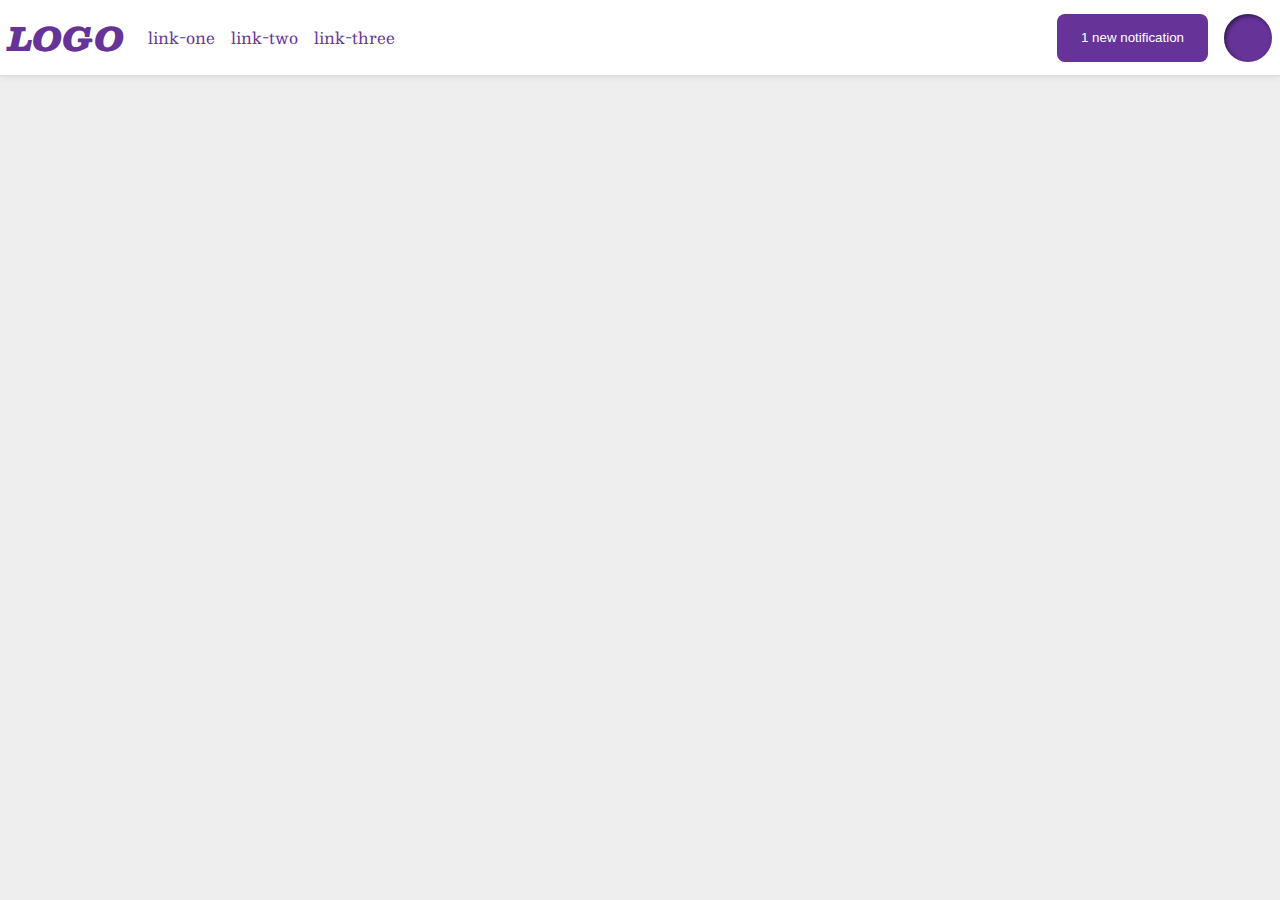
<file: flex/03-flex-header-2/index.html>
<!DOCTYPE html>
<html lang="en">
  <head>
    <meta charset="UTF-8">
    <meta http-equiv="X-UA-Compatible" content="IE=edge">
    <meta name="viewport" content="width=device-width, initial-scale=1.0">
    <title>Flex Header 2</title>
    <link rel="stylesheet" href="style.css">
  </head>
  <body>
    <div class="header">
      <div class="logo">
        LOGO
      </div>
      <ul class="links">
        <li><a href="google.com">link-one</a></li>
        <li><a href="google.com">link-two</a></li>
        <li><a href="google.com">link-three</a></li>
      </ul>
      <div class="right-bar">
        <button class="notifications">
          1 new notification
        </button>
        <div class="profile-image"></div>
      </div>
    </div>
  </body>
</html>
</file>
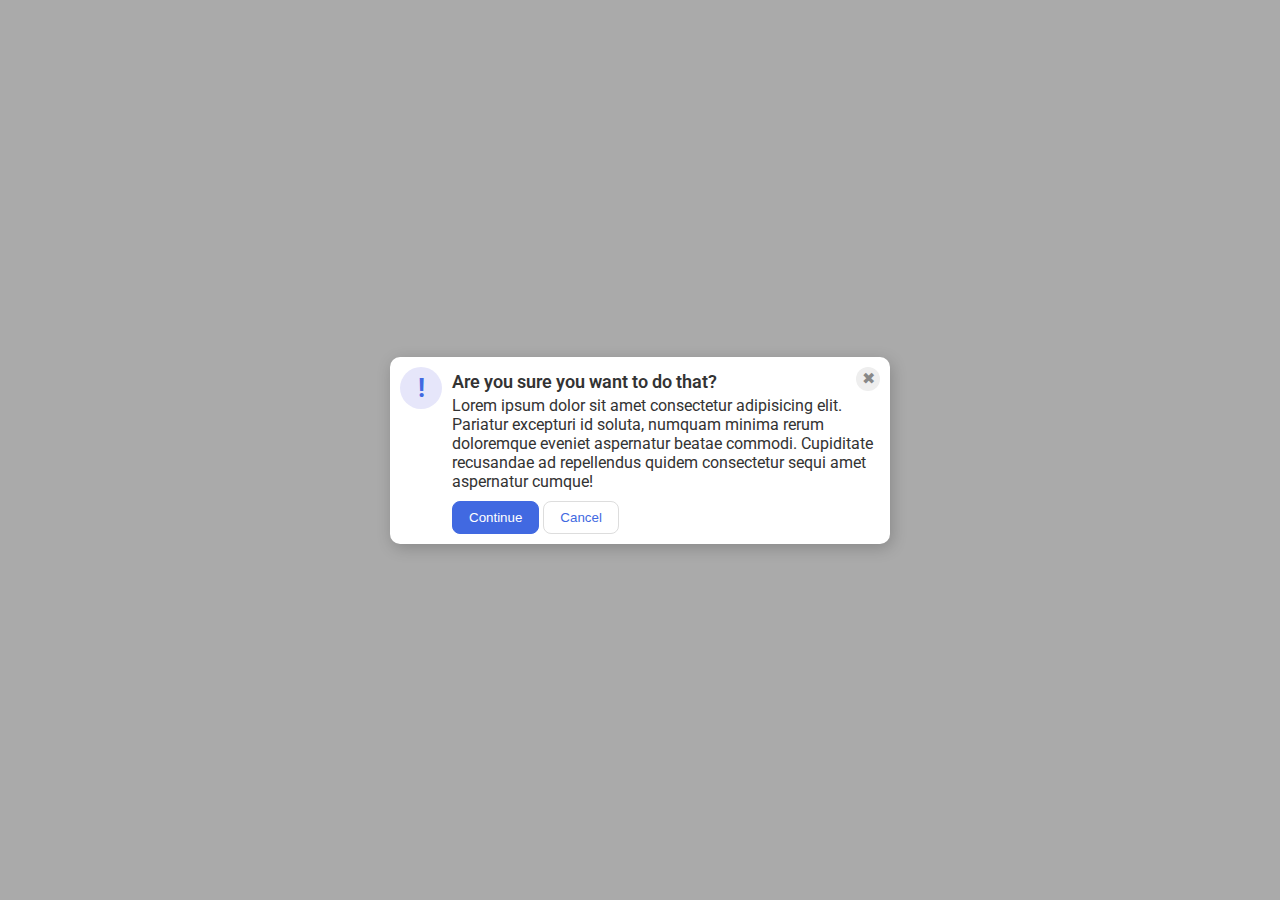
<file: flex/05-flex-modal/index.html>
<!DOCTYPE html>
<html lang="en">
  <head>
    <meta charset="UTF-8">
    <meta http-equiv="X-UA-Compatible" content="IE=edge">
    <meta name="viewport" content="width=device-width, initial-scale=1.0">
    <link rel="stylesheet" href="style.css">
    <title>Modal</title>
  </head>
  <body>
    <div class="modal">
      <div class="icon">!</div>
      <div class="main-container">
        <div class="top-bar">
          <div class="header">Are you sure you want to do that?</div>
          <div class="close-button">✖</div>
        </div>
        
      <div class="text">Lorem ipsum dolor sit amet consectetur adipisicing elit. Pariatur excepturi id soluta, numquam minima rerum doloremque eveniet aspernatur beatae commodi. Cupiditate recusandae ad repellendus quidem consectetur sequi amet aspernatur cumque!</div>

      <button class="continue">Continue</button>
      <button class="cancel">Cancel</button>
      </div>
    </div>
  </body>
</html>
</file>
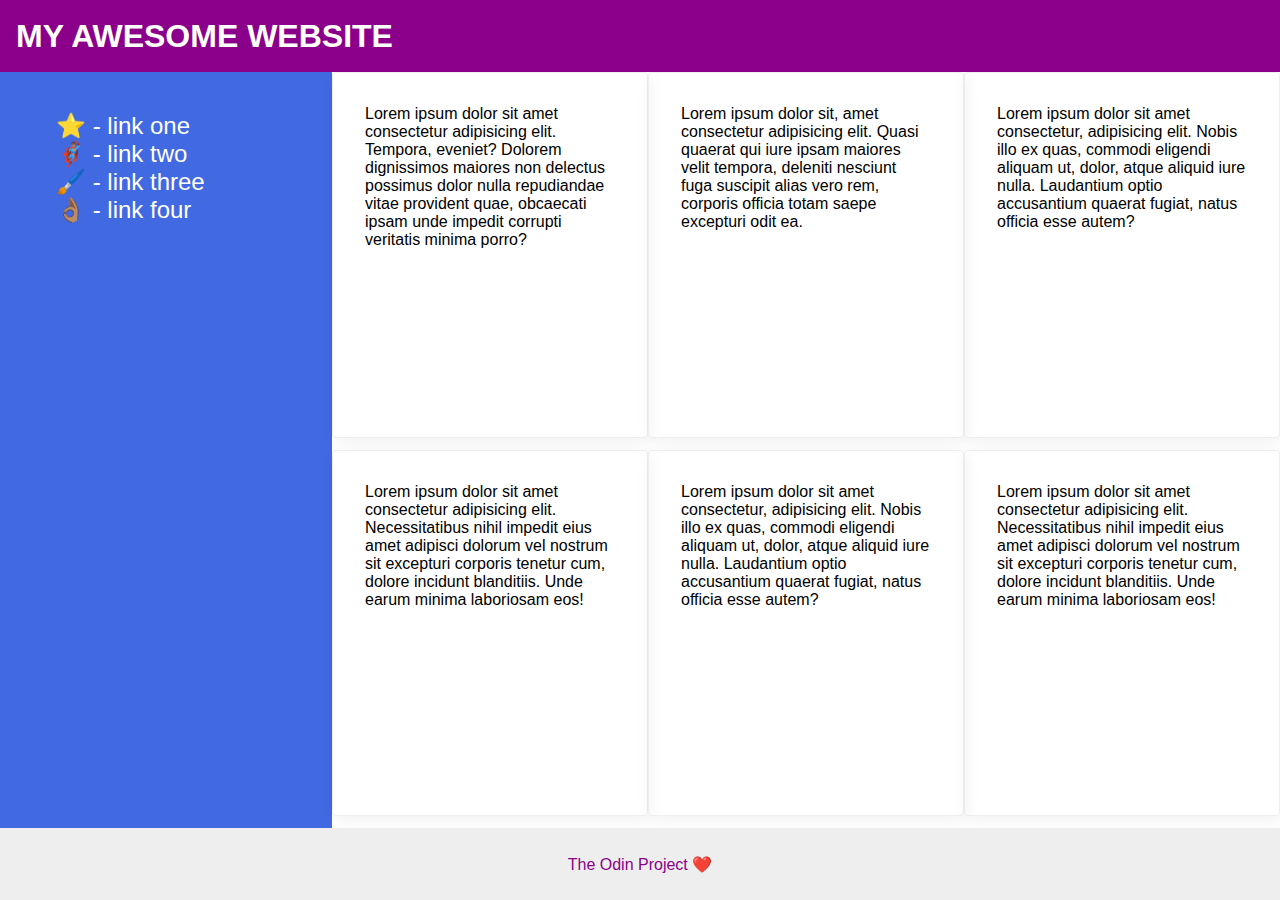
<file: flex/07-flex-layout-2/index.html>
<!DOCTYPE html>
<html lang="en">
  <head>
    <meta charset="UTF-8">
    <meta http-equiv="X-UA-Compatible" content="IE=edge">
    <meta name="viewport" content="width=device-width, initial-scale=1.0">
    <title>The Holy Grail</title>
    <link rel="stylesheet" href="style.css">
  </head>
  <body>
    <div class="header">
      MY AWESOME WEBSITE
    </div>
    <div class="middle">
      <div class="sidebar">
        <ul>
          <li><a href="#">⭐ - link one</a></li>
          <li><a href="#">🦸🏽‍♂️ - link two</a></li>
          <li><a href="#">🖌️ - link three</a></li>
          <li><a href="#">👌🏽 - link four</a></li>
        </ul>
      </div>
      <div class="content">
        <div class="card">Lorem ipsum dolor sit amet consectetur adipisicing elit. Tempora, eveniet? Dolorem dignissimos maiores non delectus possimus dolor nulla repudiandae vitae provident quae, obcaecati ipsam unde impedit corrupti veritatis minima porro?</div>
        <div class="card">Lorem ipsum dolor sit, amet consectetur adipisicing elit. Quasi quaerat qui iure ipsam maiores velit tempora, deleniti nesciunt fuga suscipit alias vero rem, corporis officia totam saepe excepturi odit ea.</div>
        <div class="card">Lorem ipsum dolor sit amet consectetur, adipisicing elit. Nobis illo ex quas, commodi eligendi aliquam ut, dolor, atque aliquid iure nulla. Laudantium optio accusantium quaerat fugiat, natus officia esse autem?</div>
        <div class="card">Lorem ipsum dolor sit amet consectetur adipisicing elit. Necessitatibus nihil impedit eius amet adipisci dolorum vel nostrum sit excepturi corporis tenetur cum, dolore incidunt blanditiis. Unde earum minima laboriosam eos!</div>
        <div class="card">Lorem ipsum dolor sit amet consectetur, adipisicing elit. Nobis illo ex quas, commodi eligendi aliquam ut, dolor, atque aliquid iure nulla. Laudantium optio accusantium quaerat fugiat, natus officia esse autem?</div>
        <div class="card">Lorem ipsum dolor sit amet consectetur adipisicing elit. Necessitatibus nihil impedit eius amet adipisci dolorum vel nostrum sit excepturi corporis tenetur cum, dolore incidunt blanditiis. Unde earum minima laboriosam eos!</div>
      </div>
    </div>
    <div class="footer">
      The Odin Project ❤️
    </div>
  </body>
</html>
</file>
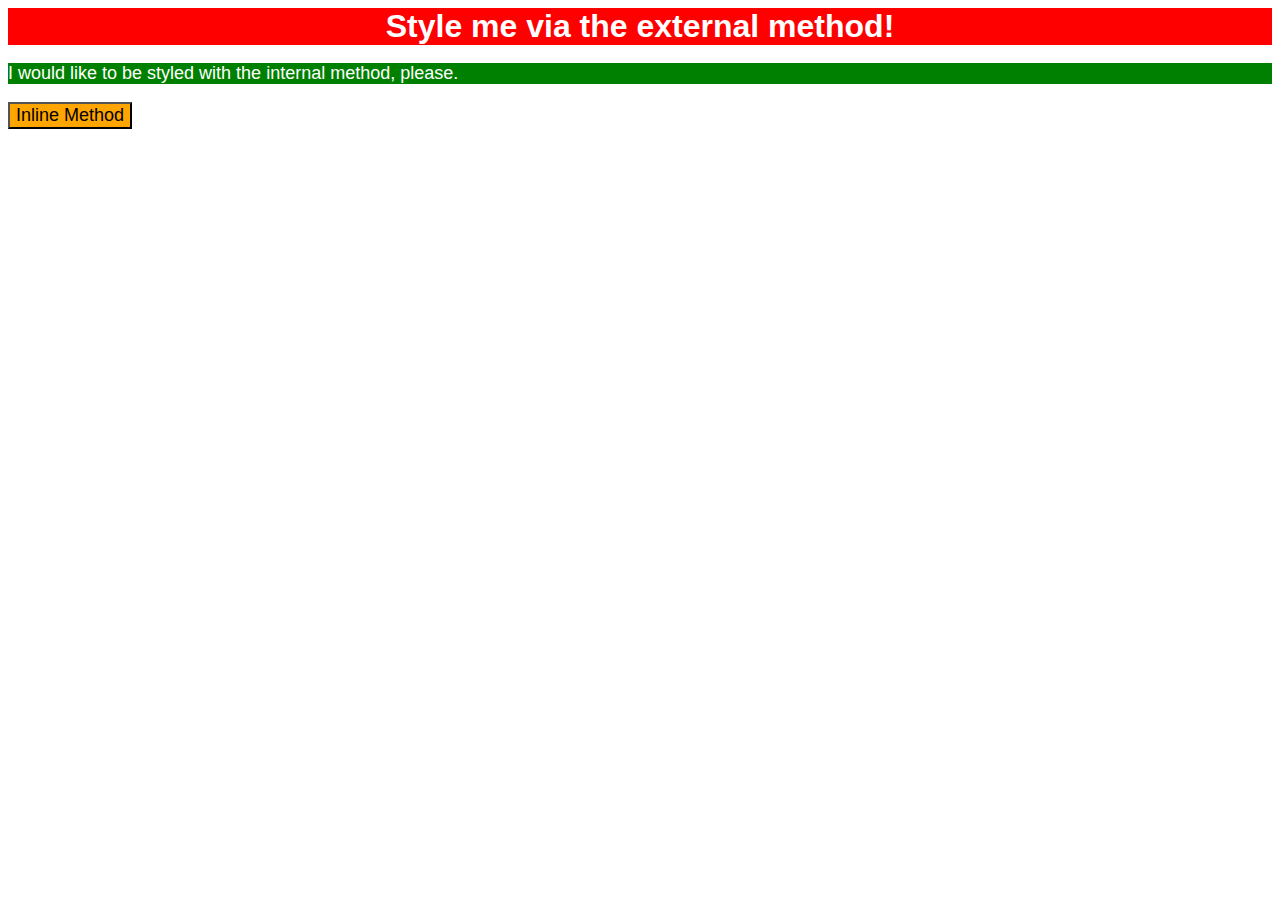
<file: foundations/01-css-methods/index.html>
<!DOCTYPE html>
<html lang="en">
  <style>
    p {
      background-color: green;
      font-size: 18px;
      color: white;
    }
  </style>
  <head>
    <meta charset="UTF-8">
    <meta http-equiv="X-UA-Compatible" content="IE=edge">
    <meta name="viewport" content="width=device-width, initial-scale=1.0">
    <link rel="stylesheet" href="styles.css">
    <title>Methods for Adding CSS</title>
  </head>
  <body>
    <div>Style me via the external method!</div>
    <p>I would like to be styled with the internal method, please.</p>
    <button style="background-color: orange; font-size: 18px;"> Inline Method</button>
  </body>
</html>
</file>
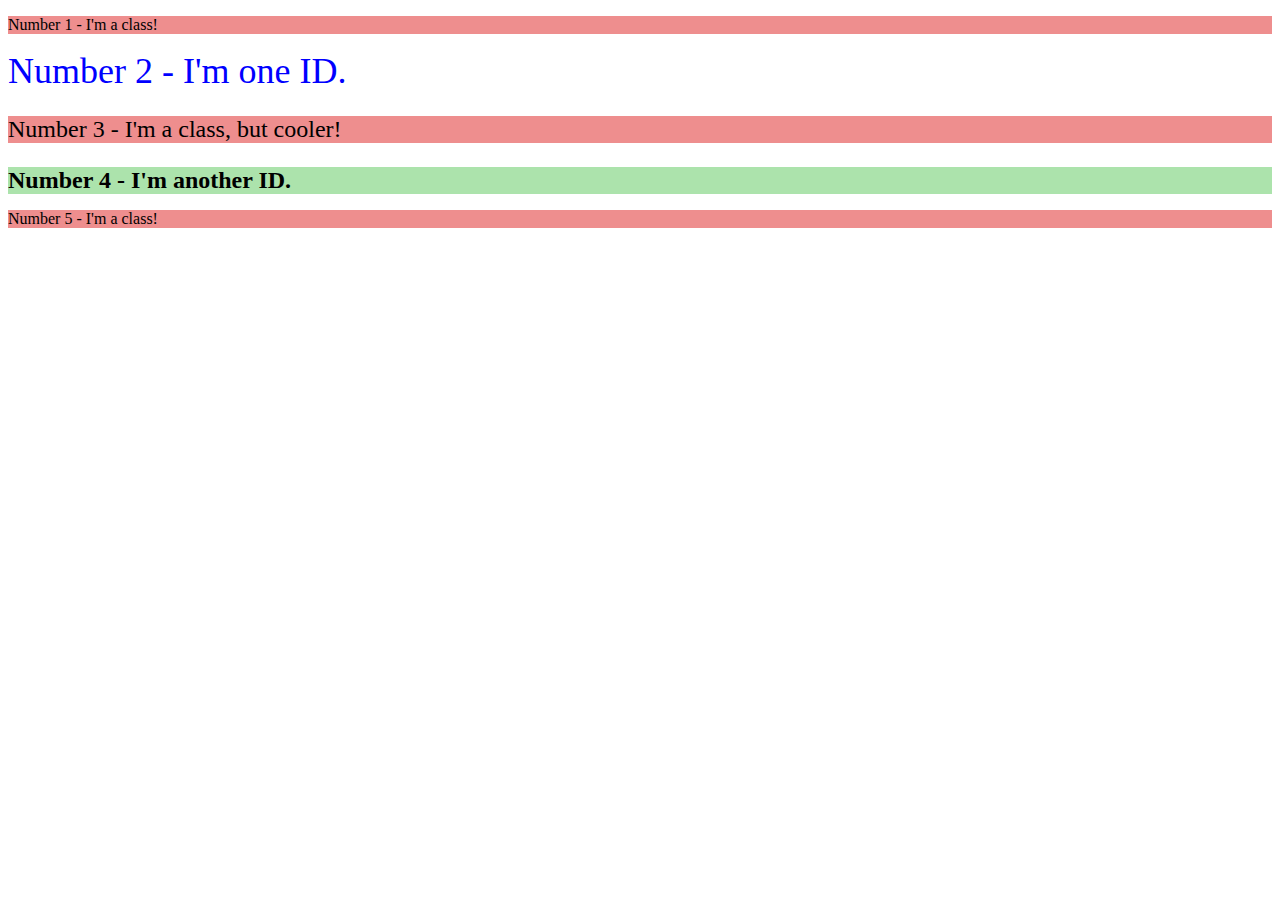
<file: foundations/02-class-id-selectors/index.html>
<!DOCTYPE html>
<html lang="en">
  <head>
    <meta charset="UTF-8">
    <meta http-equiv="X-UA-Compatible" content="IE=edge">
    <meta name="viewport" content="width=device-width, initial-scale=1.0">
    <title>Class and ID Selectors</title>
    <link rel="stylesheet" href="style.css">
  </head>
  <body>
    <p>Number 1 - I'm a class!</p>
    <div id="second-row">Number 2 - I'm one ID.</div>
    <p class="third-row">Number 3 - I'm a class, but cooler!</p>
    <div id="fourth-row">Number 4 - I'm another ID.</div>
    <p>Number 5 - I'm a class!</p>
  </body>
</html>
</file>
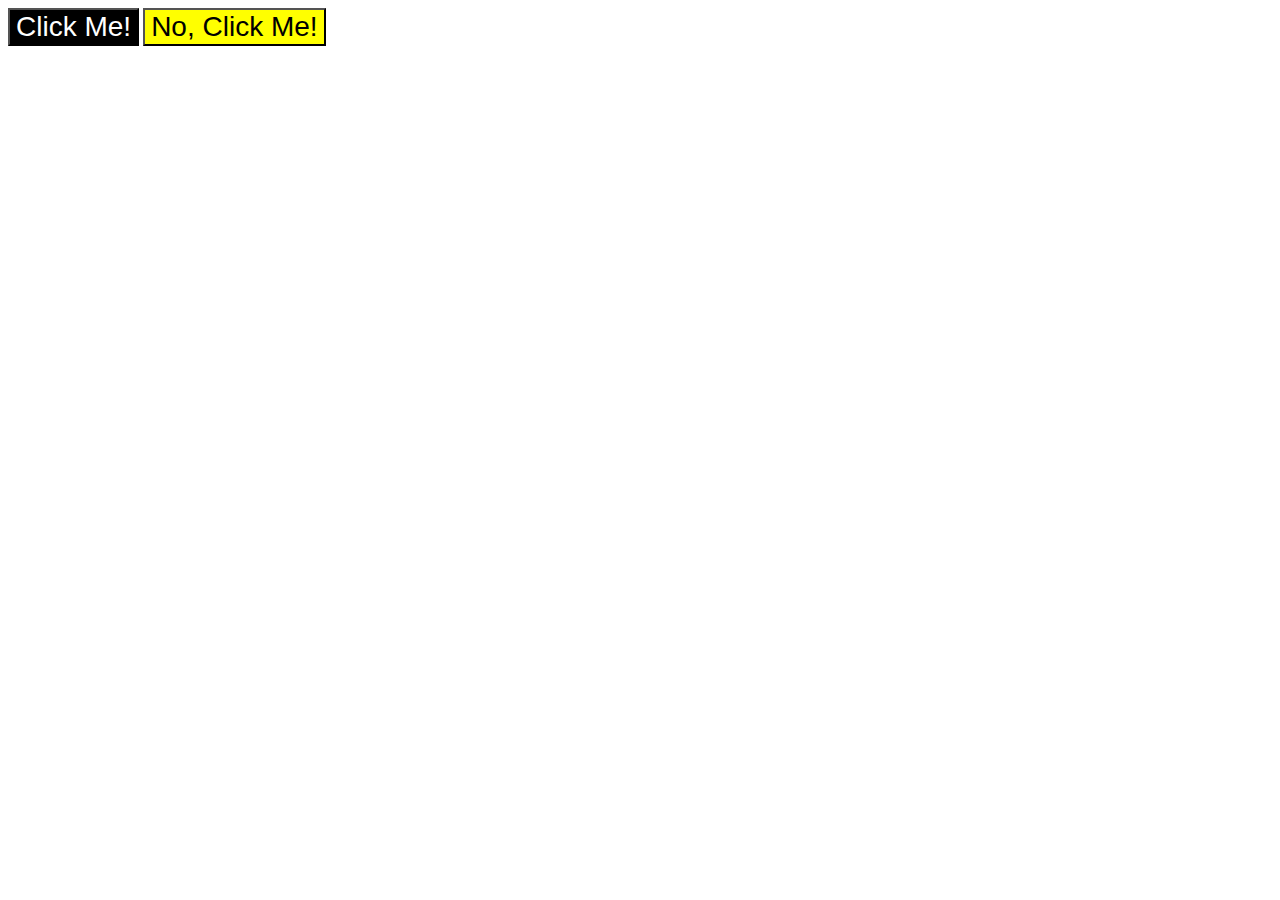
<file: foundations/03-grouping-selectors/index.html>
<!DOCTYPE html>
<html lang="en">
  <head>
    <meta charset="UTF-8">
    <meta http-equiv="X-UA-Compatible" content="IE=edge">
    <meta name="viewport" content="width=device-width, initial-scale=1.0">
    <title>Grouping Selectors</title>
    <link rel="stylesheet" href="style.css">
  </head>
  <body>
    <button class="black">Click Me!</button>
    <button class="yellow">No, Click Me!</button>
  </body>
</html>
</file>
<file: flex/03-flex-header-2/style.css>
/* this is some magical font-importing.  
you'll learn about it later. */
@import url('https://fonts.googleapis.com/css2?family=Besley:ital,wght@0,400;1,900&display=swap');

body {
  margin: 0;
  background: #eee;
  font-family: Besley, serif;
}

.header {
  background: white;
  border-bottom: 1px solid #ddd;
  box-shadow: 0 0 8px rgba(0,0,0,.1);
  display: flex;
  align-items: center;
  padding: 8px;
  gap: 16px
}

.profile-image {
  background: rebeccapurple;
  box-shadow: inset 2px 2px 4px rgba(0,0,0,.5);
  border-radius: 50%;
  width: 48px;
  height: 48px;
}

.logo {
  color: rebeccapurple;
  font-size: 32px;
  font-weight: 900;
  font-style: italic;
}

button {
  border: none;
  border-radius: 8px;
  background: rebeccapurple;
  color: white;
  padding: 8px 24px;
}

a {
  /* this removes the line under our links */
  text-decoration: none;
  color: rebeccapurple;
}

ul {
  list-style-type: none;
  display: flex;
  padding-left: 0px;
}

li{
  padding: 0px 8px;
}

.right-bar {
  display:flex;
  gap: 16px;
  margin-left: auto;
}
</file>
<file: flex/05-flex-modal/style.css>
@import url('https://fonts.googleapis.com/css2?family=Roboto:wght@400;700&display=swap');

html, body {
  height: 100%;
}

body {
  font-family: Roboto, sans-serif;
  margin: 0;
  background: #aaa;
  color: #333;
  /* I'll give you this one for free lol */
  display: flex;
  align-items: center;
  justify-content: center;
}

.modal {
  background: white;
  width: 480px;
  border-radius: 10px;
  box-shadow: 2px 4px 16px rgba(0,0,0,.2);
  display: flex;
  padding: 10px;
}

.top-bar {
  display: flex;
  justify-content: space-between;
}

.icon {
  color: royalblue;
  font-size: 26px;
  font-weight: 700;
  background: lavender;
  width: 42px;
  height: 42px;
  border-radius: 50%;
  margin-right: 10px;
  display: flex;
  align-items: center;
  justify-content: center;
  flex-shrink: 0;
}

.header{
  font-weight: 600;
  font-size: 18px;
  padding: 4px 0px;
}

.close-button {
  background: #eee;
  border-radius: 50%;
  color: #888;
  font-weight: 400;
  font-size: 16px;
  height: 24px;
  width: 24px;
  display: flex;
  align-items: center;
  justify-content: center;
}

.text {
  padding-bottom: 10px;
}
button {
  padding: 8px 16px;
  border-radius: 8px;
}

button.continue {
  background: royalblue;
  border: 1px solid royalblue;
  color: white;
}

button.cancel {
  background: white;
  border: 1px solid #ddd;
  color: royalblue;
}
</file>
<file: flex/07-flex-layout-2/style.css>
body {
  font-family: -apple-system, BlinkMacSystemFont, 'Segoe UI', Roboto, Oxygen, Ubuntu, Cantarell, 'Open Sans', 'Helvetica Neue', sans-serif;
  margin: 0;
  min-height: 100vh;
  flex-direction: column;
}

li {
  list-style: none;
}

a {
  text-decoration: none;
  color: white;
}

body,
.header,
.middle,
.content,
.footer {
  display: flex;
}

.header {
  height: 72px;
  background: darkmagenta;
  color: white;
  font-size: 32px;
  font-weight: 900;
  align-items: center;
  padding-left: 16px;
}

.footer {
  height: 72px;
  background: #eee;
  color: darkmagenta;
  margin-top: auto;
  justify-content: center;
  align-items: center;
}

.middle {
  flex-direction: row;
  flex-grow: 1;
}

.sidebar {
  width: 300px;
  background: royalblue;
  flex-shrink: 0;
  font-size: 24px;
  padding: 16px
}

.content {
  flex-wrap: wrap;
}

.card {
  border: 1px solid #eee;
  box-shadow: 2px 4px 16px rgba(0,0,0,.06);
  border-radius: 4px;
  width: 250px;
  height: 300px;
  padding: 32px;
}
</file>
<file: foundations/01-css-methods/styles.css>
div {
    background-color: red;
    font-size: 32px;
    text-align: center;
    color: white;
    font-weight: 700;
}

* {
    font-family: Arial, Helvetica, sans-serif;
}
</file>
<file: foundations/02-class-id-selectors/style.css>
p {
    background-color: rgb(238, 142, 142);
    font-family:Verdana, DejaVu Sans sans-serif;
}

#second-row {
    color: blue;
    font-size: 36px;
}

.third-row {
    font-size: 24px;
}

#fourth-row {
    background-color: rgb(172, 227, 172);
    font-weight: 700;
    font-size: 24px;
}
</file>
<file: foundations/03-grouping-selectors/style.css>
.black, 
.yellow {
    font-size: 28px;
    font-family: Helvetica, "Times New Roman", sans-serif;
}

.black{
    background-color: black;
    color: white;
}

.yellow {
    background-color: yellow;
}
</file>
